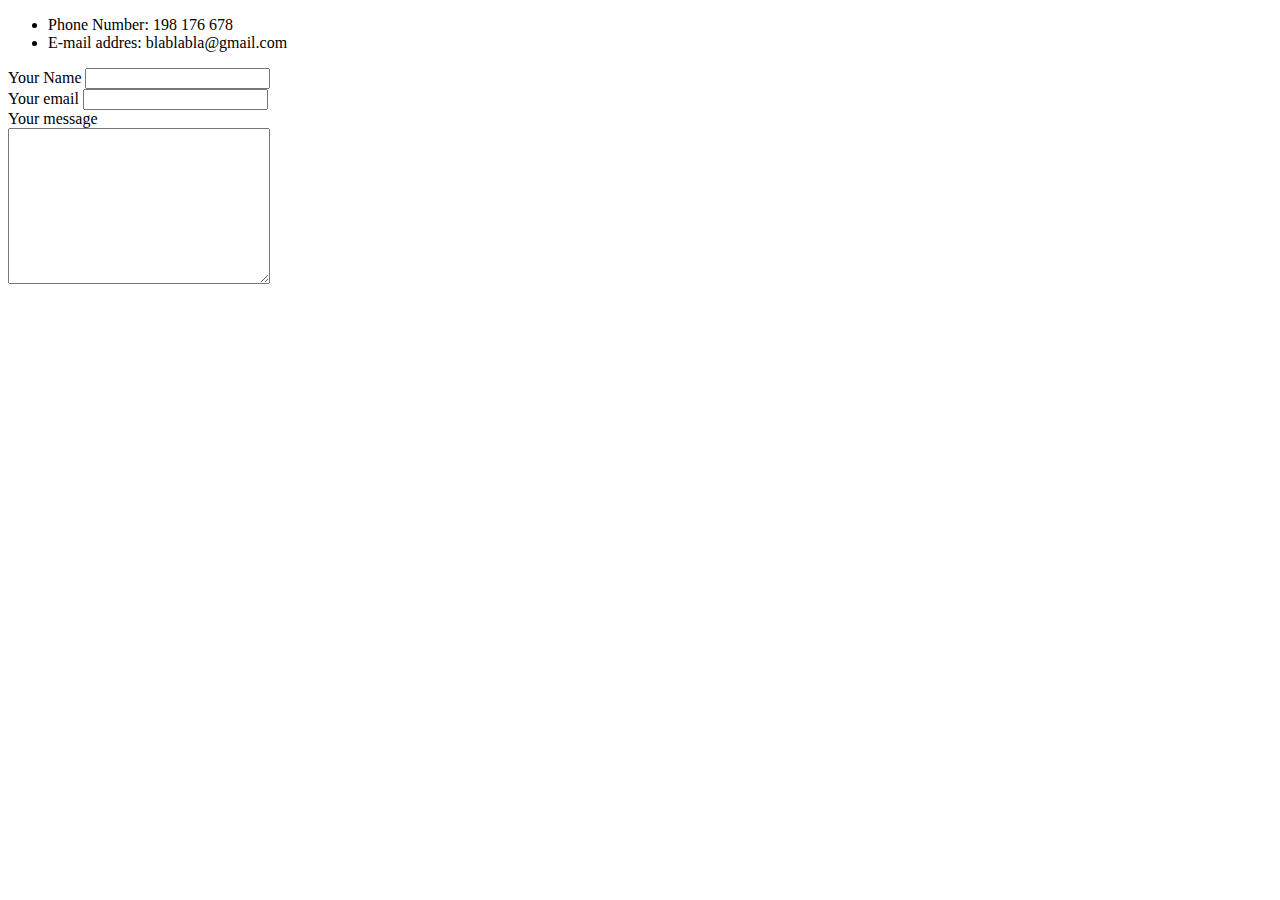
<file: contact.html>
<!DOCTYPE html>
<html lang="pl">
<head>
  <meta charset="UTF-8">
  <meta name="viewport" content="width=device-width, initial-scale=1.0">
  <meta http-equiv="X-UA-Compatible" content="ie=edge">
  <title>Contact</title>
</head>
<body>
  <ul>
    <li>Phone Number: 198 176 678</li>
    <li>E-mail addres: blablabla@gmail.com</li>
  </ul>
  <form action="mailto:costam@costam.pl" method="post">
    <label>Your Name</label>
    <input type="text" name="Your Name" value=""><br>
    <label>Your email</label>
    <input type="mail" name="Your e-mail" value=""><br>
    <label>Your message</label><br>
    <textarea name="name" rows="10" cols="30"></textarea>
  </form>
</body>
</html>
</file>
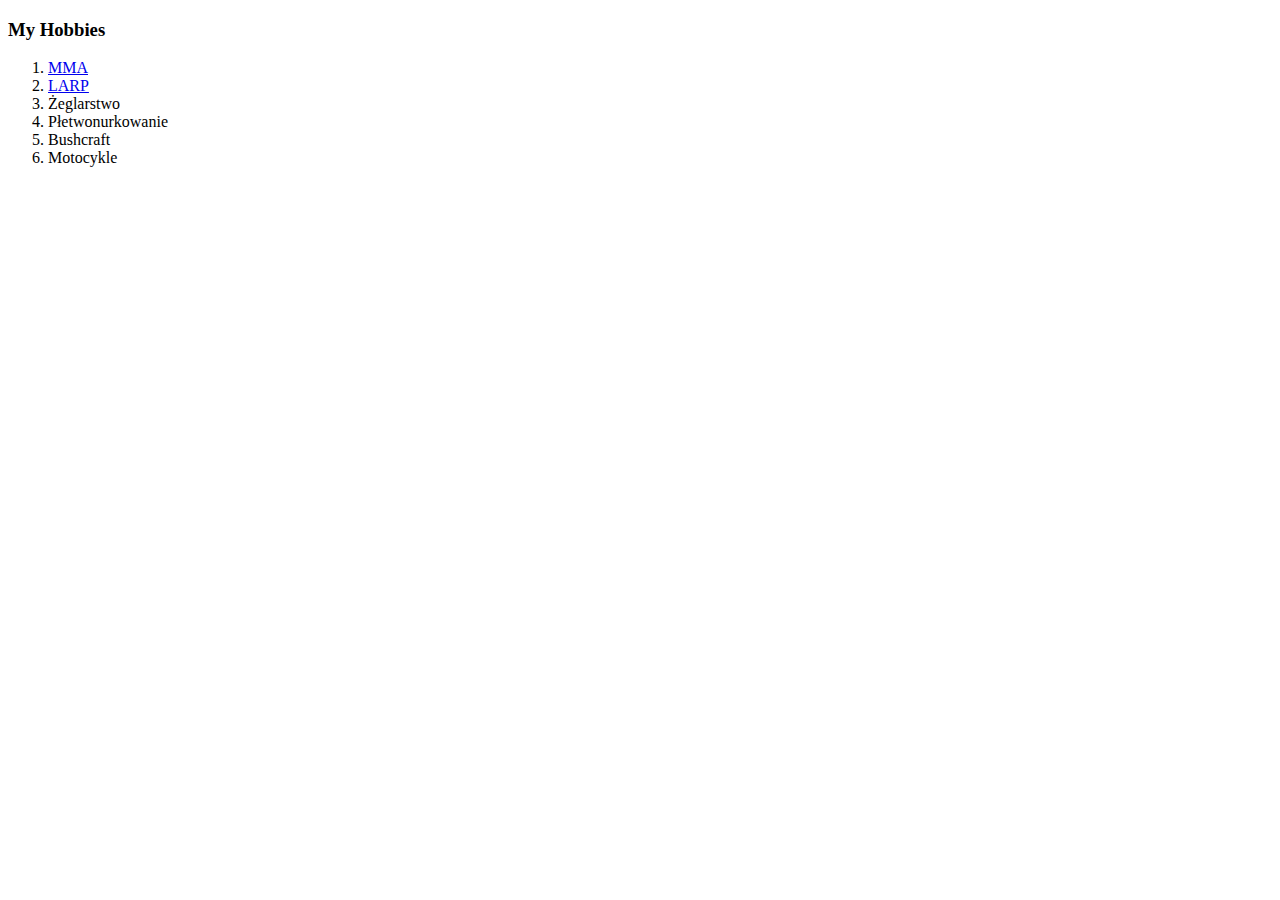
<file: myHobbies.html>
<!DOCTYPE html>
<html lang="en">
<head>
  <meta charset="UTF-8">
  <meta name="viewport" content="width=device-width, initial-scale=1.0">
  <meta http-equiv="X-UA-Compatible" content="ie=edge">
  <title>My Hobbies</title>
</head>
<body>
  <h3>My Hobbies</h3>
  <ol>
    <li><a href="https://m.facebook.com/profile.php?id=100063457306038&_rdr">MMA</a></li>
    <li><a href="https://flyingcaravans.pl/">LARP</a></li>
    <li>Żeglarstwo</li>
    <li>Płetwonurkowanie</li>
    <li>Bushcraft</li>
    <li>Motocykle</li>
  </ol>
</body>
</html>
</file>
